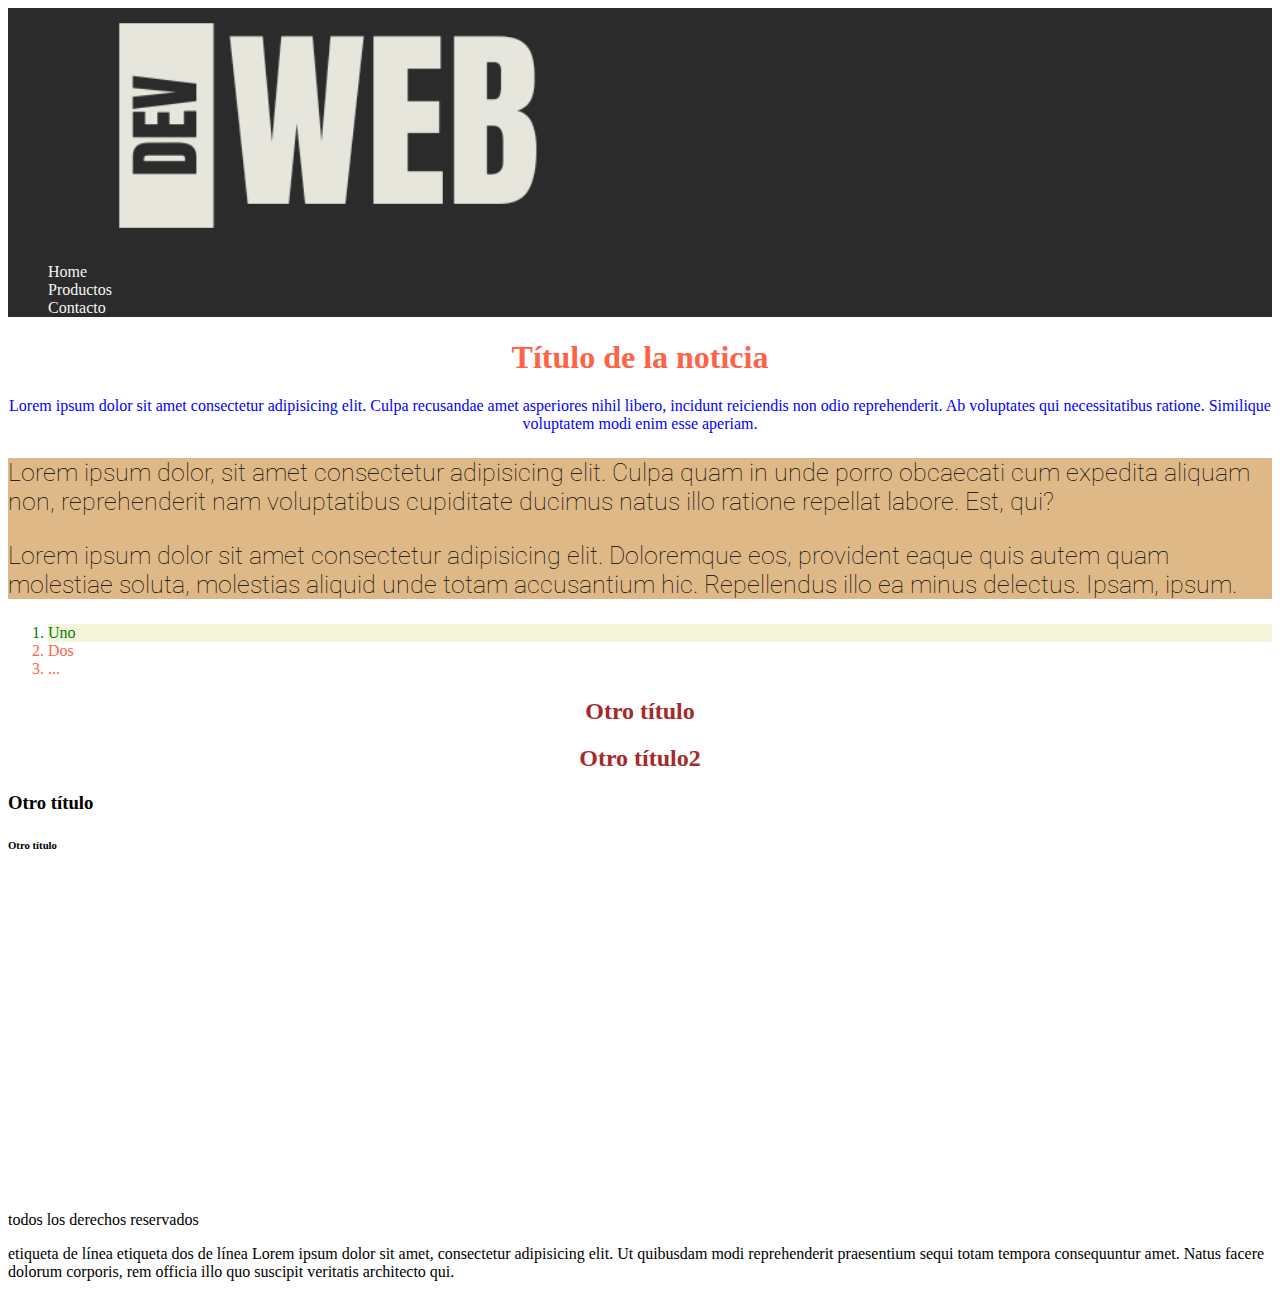
<file: index.html>
<!-- declaramos el tipo de documento HTML -->
<!DOCTYPE html>
<!-- define bajo que lenguaje vamos a trabajar -->
<html lang="en">
<!-- la parte privada del documento, es una comunicacion entre el sito webe y el navegador -->
<!-- 
Atajos de teclado:
alt+Z para bajar lineas de fila
Ctrl+} para insertar comentario -->
<head>
    <meta charset="UTF-8">
    <meta name="viewport" content="width=device-width, initial-scale=1.0">
    <!-- link de mi css -->
    <link rel="stylesheet" href="./css/style.css">
    <!-- link de mi tipografía -->
    <link rel="preconnect" href="https://fonts.googleapis.com">
    <link rel="preconnect" href="https://fonts.gstatic.com" crossorigin>
    <link href="https://fonts.googleapis.com/css2?family=Roboto:ital,wght@0,100;0,300;0,400;0,500;0,700;0,900;1,100;1,300;1,400;1,500;1,700;1,900&display=swap" rel="stylesheet">
    <title> sabado 01 - DW </title>
    <!-- estilos desde el head -->
     <style>
        h1{
            color: tomato;
            text-align: center;
        }
        h2{
          color: brown;
          text-align: center;  
        }
     </style>
</head>
<!-- contiene el contenido del sitio -->
<body>
    <!-- estructura semántica de html -->
    <!-- tipos de etiquetas: semántica (interpreta el navegador Web), genericas, 
     Quien contiene y quien es contenido -->

    <!-- etiqueta para el banner principal -->
     <header>
        <!-- imagen de logo -->
        <a href=""> 
            <img src="./img/Image20240629124828.png" alt="logo de proyecto, color negro con blanco, DEV WEB">
        </a>
        <!-- menu de navegacion-->
        <nav>
            <ul>
                <li> 
                    <a href="">
                    Home
                    </a> 
                </li>
                <li> 
                    <a href="pages/productos.html">
                        Productos 
                    </a> 
                </li>
                <li>
                    <a href="pages/productos.html">
                        Contacto
                    </a> 
                </li>
            </ul>
        </nav>       
     </header>
    <!-- etiqueta para el contenido principal -->
     <main>
        <!-- etiqueta para título / subtítulos -->
         <h1> Título de la noticia </h1>
        <!-- etiqueta para párrafos -->
        <!-- estilon en línea -->
        <!-- CSS se maneja de la siguiente manera
          
         selector {
                propiedad: valor;
          } 
        -->
         <p style="color: blue; text-align: center;"> Lorem ipsum dolor sit amet consectetur adipisicing elit. Culpa recusandae amet asperiores nihil libero, incidunt reiciendis non odio reprehenderit. Ab voluptates qui necessitatibus ratione. Similique voluptatem modi enim esse aperiam.</p>
         <div>
            <p> Lorem ipsum dolor, sit amet consectetur adipisicing elit. Culpa quam in unde porro obcaecati cum expedita aliquam non, reprehenderit nam voluptatibus cupiditate ducimus natus illo ratione repellat labore. Est, qui?</p>
            <p> Lorem ipsum dolor sit amet consectetur adipisicing elit. Doloremque eos, provident eaque quis autem quam molestiae soluta, molestias aliquid unde totam accusantium hic. Repellendus illo ea minus delectus. Ipsam, ipsum.</p>
        </div>
        <!-- lista oredenada --> 
         <ol>
            <li class="rosa" id="verde" style="color:blue;"> Uno </li>
            <li> Dos </li>
            <li> ... </li>
         </ol>

         <h2> Otro título </h2>
         <h2> Otro título2 </h2>
         <h3> Otro título </h3>
         <h6> Otro título </h6>

        <!-- etiqueta iframe para video -->
        <iframe width="560" height="315" src="https://www.youtube.com/embed/XyZXHhYOiFw?si=AoahXvTCpZGji5ku" title="YouTube video player" frameborder="0" allow="accelerometer; autoplay; clipboard-write; encrypted-media; gyroscope; picture-in-picture; web-share" referrerpolicy="strict-origin-when-cross-origin" allowfullscreen></iframe>

        <iframe src="https://www.google.com/maps/embed?pb=!1m18!1m12!1m3!1d3347.8347516553413!2d-68.85926909999999!3d-32.955372!2m3!1f0!2f0!3f0!3m2!1i1024!2i768!4f13.1!3m3!1m2!1s0x967e0bb34d7221c9%3A0x5bd3675cdf1dd052!2sPalmares!5e0!3m2!1ses-419!2sar!4v1719677464529!5m2!1ses-419!2sar" width="400" height="300" style="border:0;" allowfullscreen="" loading="lazy" referrerpolicy="no-referrer-when-downgrade"></iframe>
      
        </main>
    <!-- etiqueta para el pie de pagina -->
     <footer>
        <!-- Aquí es común encontrar los créditos, derechos reservados, esta web fue hecha por... -->
        <p> todos los derechos reservados </p>
        <!-- Espacio para redes sociales -->
         <div>
            <!-- div es otra etiqueta de contención, no es semántica es genérica -->
         </div>
     </footer>
     <!-- etiquetas de bloque 
            son aquellas que ocupan el 100% del ancho del navegador 
     -->
     <!-- etiquetas de línea  
            son aquellas que ocupan el ancho del contenido de dicha etiqueta 
     -->
    <span> etiqueta de línea </span>
    <span> etiqueta dos de línea Lorem ipsum dolor sit amet, consectetur adipisicing elit. Ut quibusdam modi reprehenderit praesentium sequi totam tempora consequuntur amet. Natus facere dolorum corporis, rem officia illo quo suscipit veritatis architecto qui.</span>       
</body>
</html>
</file>
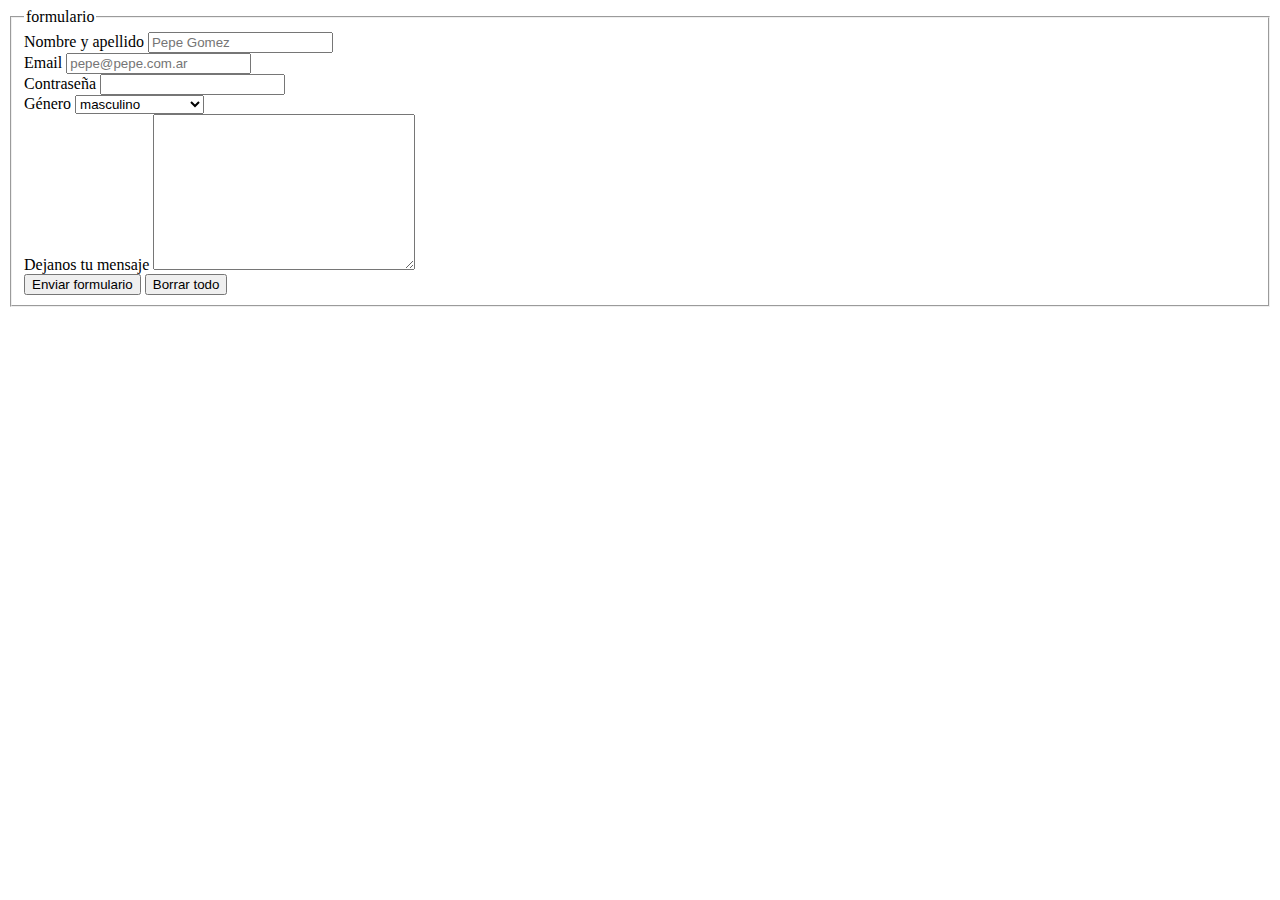
<file: pages/contacto.html>
<!DOCTYPE html>
<html lang="en">
<head>
    <meta charset="UTF-8">
    <meta name="viewport" content="width=device-width, initial-scale=1.0">
    <title> Contacto - TiendaOnLine </title>
</head>
<body>
    <!-- creación de formulario  -->
     <form action="">
        <fieldset> 
            <legend> 
                formulario 
            </legend> 
            <div>
                <label for="name"> Nombre y apellido </label>
                <input type="text" id="name" placeholder="Pepe Gomez">
            </div>
            <div>
                <label for="email"> Email </label>
                <input type="email" id="email" placeholder="pepe@pepe.com.ar">
            </div>
            <div>
                <label for="password"> Contraseña </label>
                <input type="password" id="password">
            </div>
            <div>
                <label for="genero"> Género </label>
                <select name="" id="genero">
                    <option value="male"> masculino </option>
                    <option value="female"> femenino </option>
                    <option value="other"> prefiero no decirlo </option>
                </select>
            </div>
            <div>
                <label for="bio"> Dejanos tu mensaje </label>
                <textarea name="" id="bio" cols="30" rows="10"></textarea>
            </div>
            <div>
                <input type="submit" value="Enviar formulario">
                <input type="reset" value="Borrar todo">
            </div>
        </fieldset>
     </form>
</body>
</html>
</file>
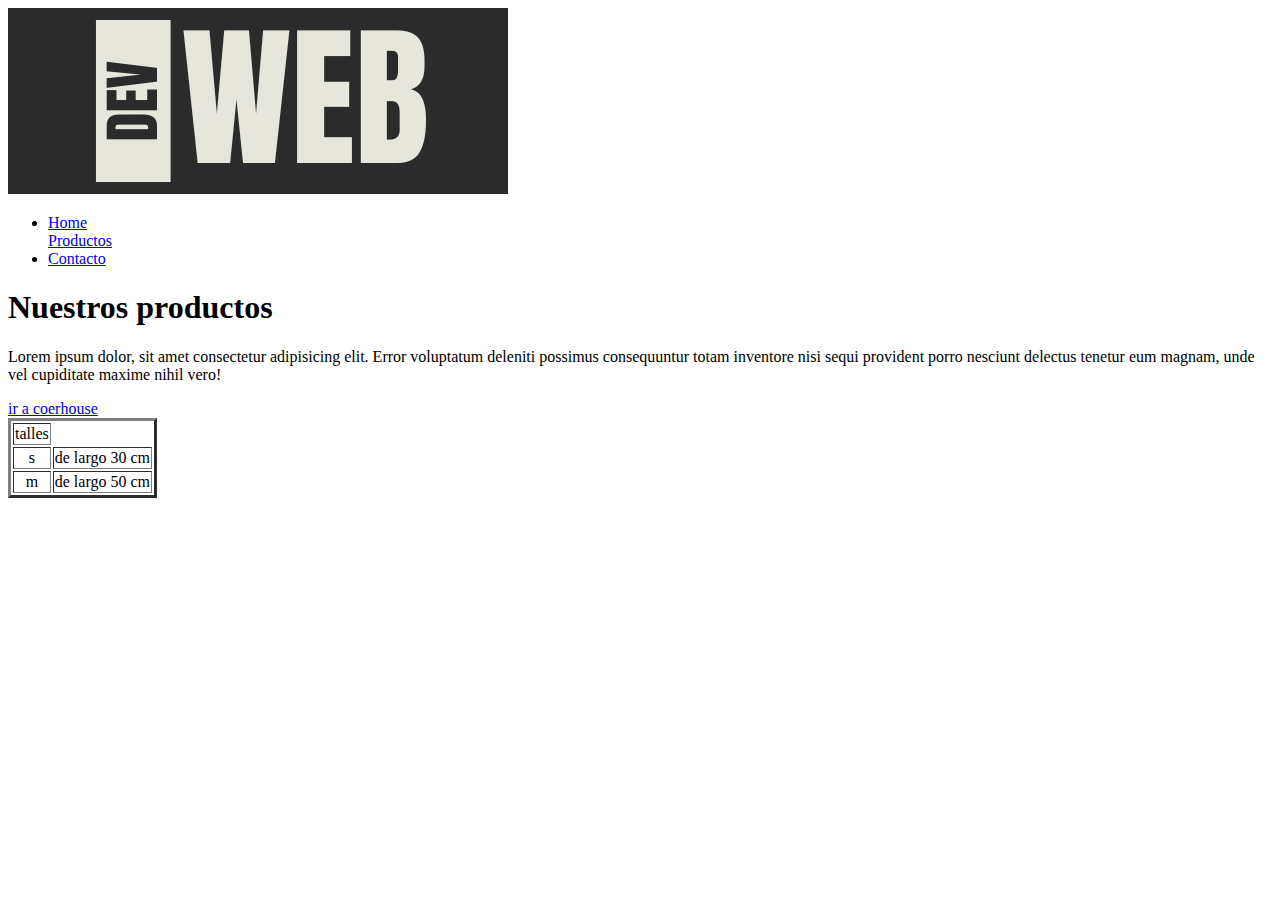
<file: pages/productos.html>
<!DOCTYPE html>
<html lang="en">
<head>
    <meta charset="UTF-8">
    <meta name="viewport" content="width=device-width, initial-scale=1.0">
    <title> Productos - TiendaOnLine </title>
</head>
<body>
    <!-- banner principal -->
     <header>
        <!-- espacio para logo del proyecto -->
         <a href="../index.html">
            <img src="../img/Image20240629124828.png" alt=" logo del proyecto, color nergro con blanco, DEV WEB">
        </a>
        <!-- meunu de navegación -->
        <nav>
            <ul>
                <li> 
                   <a href="../index.html">
                        Home
                    </a>
                </li>
                    <a href="./productos.html">
                        Productos
                    </a> 
                <li>
                    <a href="./contacto.html"> 
                        Contacto
                    </a>
                </li>
            </ul>
        </nav>
     </header>
     <main>
        <h1> Nuestros productos </h1>
        <p> Lorem ipsum dolor, sit amet consectetur adipisicing elit. Error voluptatum deleniti possimus consequuntur totam inventore nisi sequi provident porro nesciunt delectus tenetur eum magnam, unde vel cupiditate maxime nihil vero! </p>

        <!-- section de enlaces -->
        <section>
            <a href="https://www.coderhouse.com" target="_blank"> ir a coerhouse 
            </a>
        </section>

        <!-- tabla -->
         <tbody>
            <table border="3">
                <!-- tr = tabler row -->
                <tr>
                    <td>
                        talles
                    </td>
                <tr align="center">
                    <td>
                        s
                    </td>
                    <td>
                        de largo 30 cm
                    </td>
                </tr>
                <tr align="center">       
                    <td>
                        m
                    </td>
                    <td>
                        de largo 50 cm
                    </td>  
                </tr>
            </table>
         </tbody>
     </main>
</body>
</html>
</file>
<file: css/style.css>
/* comentario par CSS */
/* 
    selector {
        propiedad: valor;
        propiedad2: valor;
        propiedad3: valor;
    }
*/

/* estilos de header */
header{
    background-color: #2B2B2B;
    /*background-color: rgba(40,140,35,60%);*/
}

header a img{
    /*width: 800px;*/
    width: 50%;
}

/*ruta de especifidad*/
header nav ul{
    list-style: none;
}

header nav ul li a{
    color: whitesmoke;
    text-decoration: none;
}

/*
Existen distintos tipos de selectores::after

CLASS: Estaríamos hablando de apodos. 
El apodo se puede ir reutilizando en las etiquetas.
Más utilzado para HTML.

ID: Un identificador unívoco. Ej. huella digital.
Los ID no se pueder reutilizar en las etiquetas.
Más reservado para programación. JavaScript.
*/

main div {
    background-color: burlywood;
}
main div p{
    font-family: "Roboto", sans-serif;
    font-weight: 100;
    font-size: 25px;
}

main ol li{
    color: tomato
}

main ol .rosa{
    color: palevioletred;
    background-color: black;
}

main ol #verde{
    color: green !important;
    background-color: beige;
}

/* unidades de medida:
Existen unidades relativas y absolutas.
Absolutas: los píxeles (no van de la mano con lo responsive).
Relativas: al tamaño de pantalla con el cual trabajamos.


*/
</file>
